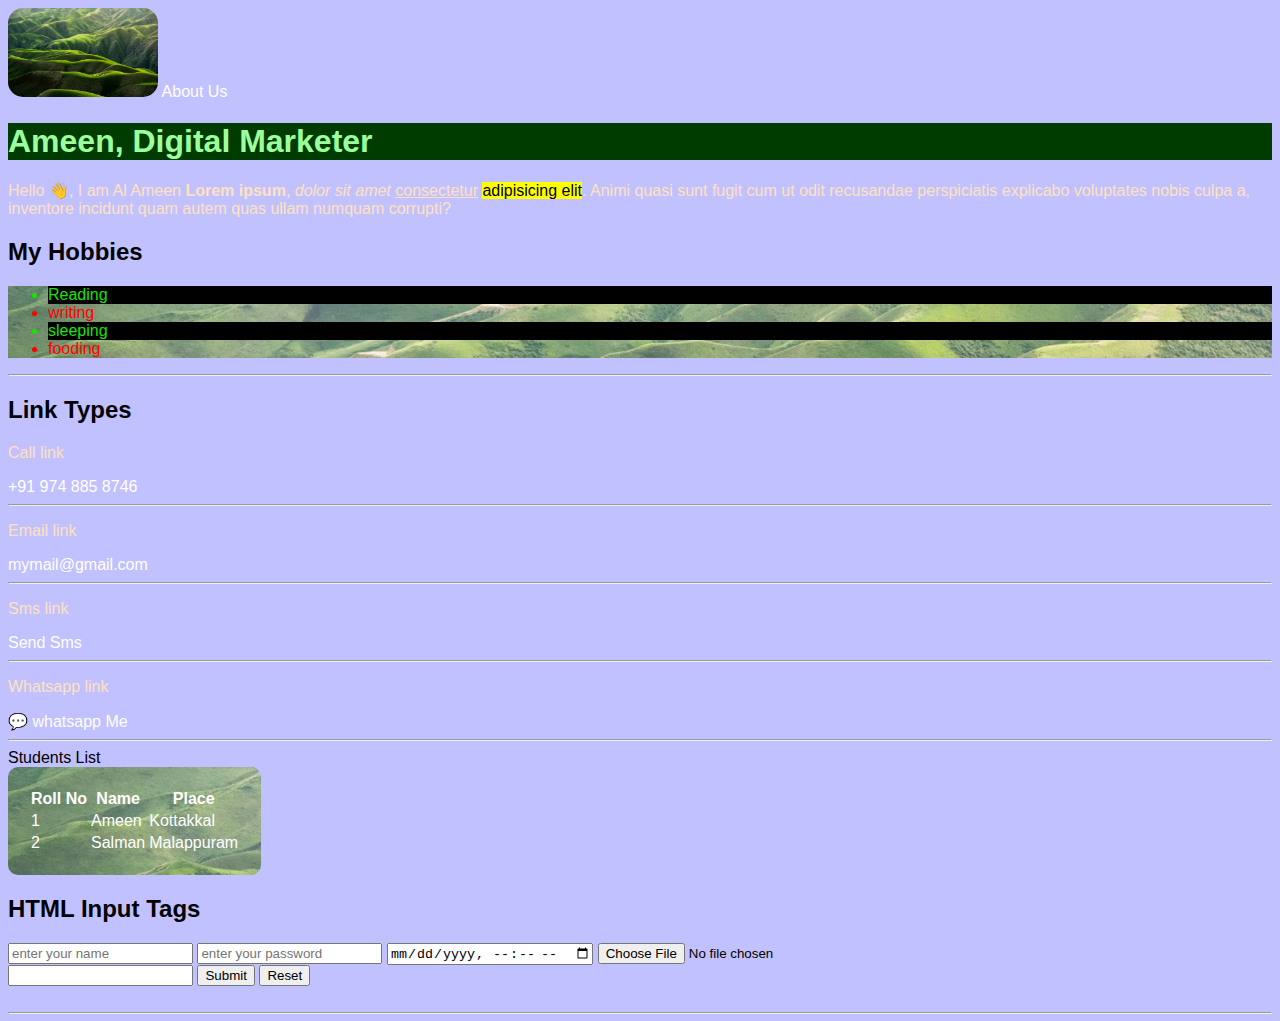
<file: index.html>
<!DOCTYPE html>
<html lang="en">
<head>
    <meta charset="UTF-8">
    <meta name="viewport" content="width=device-width, initial-scale=1.0">
    <title>my first webpage</title>
    <link rel="stylesheet" href="style.css">
</head>
<body>
    <a href="https://facebook.com" target="_blank">
        <img src="nature.jpg" alt="my image" width="150px">
    </a>


    <a href="about.html">About Us</a>
    <br>
    <h1>Ameen, Digital Marketer</h1>
    <p>Hello 👋, I am Al Ameen <b>Lorem ipsum</b>, <i>dolor sit amet </i> <u>consectetur</u> <mark>adipisicing elit</mark>. Animi quasi sunt 
        fugit cum ut odit recusandae perspiciatis explicabo voluptates nobis culpa a, 
        inventore incidunt quam autem quas ullam numquam corrupti?
    </p>

    <h2>My Hobbies</h2>
    <ul class="home">
        <li class="first">Reading</li>
        <li>writing</li>
        <li class="first">sleeping</li>
        <li>fooding</li>
    </ul>

    <hr>


    <h2>Link Types</h2>

    <p id="call-link">Call link</p>
    <a href="tel:+919748858746">+91 974 885 8746</a> 
    <hr>

    <p>Email link</p>
    <a href="mailto:mymail@gmail.com">mymail@gmail.com</a>
    <hr>

    <p>Sms link</p>
    <a href="sms:+919748858746">Send Sms</a>
    <hr>

    <p id="wp-chat">Whatsapp link</p>
    <a href="https://wa.me/9784584558">💬 whatsapp Me</a>
    <hr>


    Students List
    <table>
        <tr> 
            <th>Roll No</th> 
            <th>Name</th> 
            <th>Place</th> 
        </tr>
        <tr> 
            <td>1</td> 
            <td>Ameen</td> 
            <td>Kottakkal</td> 
        </tr>
        <tr> 
            <td>2</td> 
            <td>Salman</td> 
            <td>Malappuram</td> 
        </tr>
    </table>



    <h2>HTML Input Tags</h2>

    <input type="text" placeholder="enter your name">
    <input type="password" placeholder="enter your password">
    <input type="datetime-local">
    <input type="file">

    <form action="">
        <input style="color: red;" type="text">
        <input type="submit">
        <input type="reset">
    </form>



    <br>
    <hr>















</body>
</html>
</file>
<file: style.css>
body{
    background: rgb(194, 193, 255);
    font-family:Arial, Helvetica, sans-serif;
}

.home{
    background-image: url(nature.jpg);
}
h1{
    color: rgb(156, 255, 156);
    background: rgb(0, 60, 0);
}

p{
    color: rgb(255, 226, 189);
}
a{
    color: white;
    text-decoration: none;
}
.maps{
    border-radius: 200px;
}

.first{
    background: black;
    color: rgb(27, 227, 0);
}

li{
    color: red;
}

table{
    background-image: url(nature.jpg);
    padding: 20px;
    color: white;
    border-radius: 10px;
}

img{
    border-radius: 15px;
}
</file>
